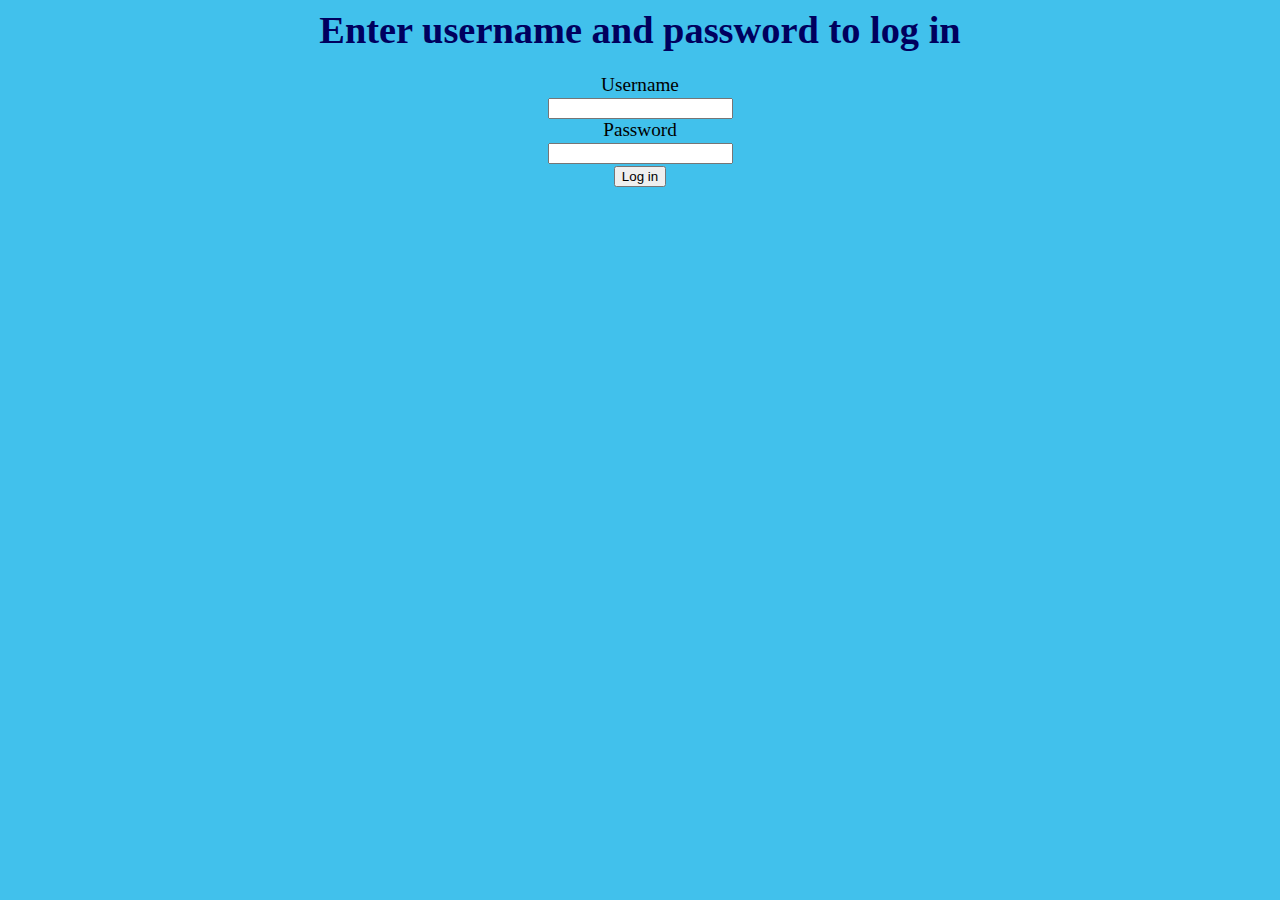
<file: public/login.html>
<!DOCTYPE html>
<html lang="en">
<head>
    <meta charset="UTF-8">
    <title class="title">Log in - HydRate</title>
    <script src="https://ajax.googleapis.com/ajax/libs/jquery/1.10.2/jquery.min.js"></script>
    <script src="login.js"></script>
    <link rel="stylesheet" type="text/css" href="hydrateCSS.css">
</head>
<body>
<h1 class="login-header">Enter username and password to log in</h1>
<br>
<form id="login-form">
    <label for="username">Username</label>
    <br>
    <input type="text" name="username" id="username">
    <br>
    <label for="password">Password</label>
    <br>
    <input type="password" name="password" id="password">
    <br>
    <input type="submit" id="log-in" value="Log in">
</form>
</body>
</html>
</file>
<file: public/hydrateCSS.css>
body {  
    background-color: rgb(65, 193, 236);
    text-align: center;
    font-size: larger;
}  
h1 {  
    color: rgb(0, 0, 94);  
    margin: auto;
    vertical-align: middle;
    text-align:center;
    
}
button {
    margin: auto;
    background-color: #190681;
    border: 0.8rem solid whitesmoke;
    color: wheat;
    padding: 0.5rem 1rem;
    text-align: center;
    text-decoration: underline;
    display: inline-block;
    font-size: 1.5rem;
}
ul{
    display: inline-block;
    text-align: left;
}

a {
    color: wheat;
}
</file>
